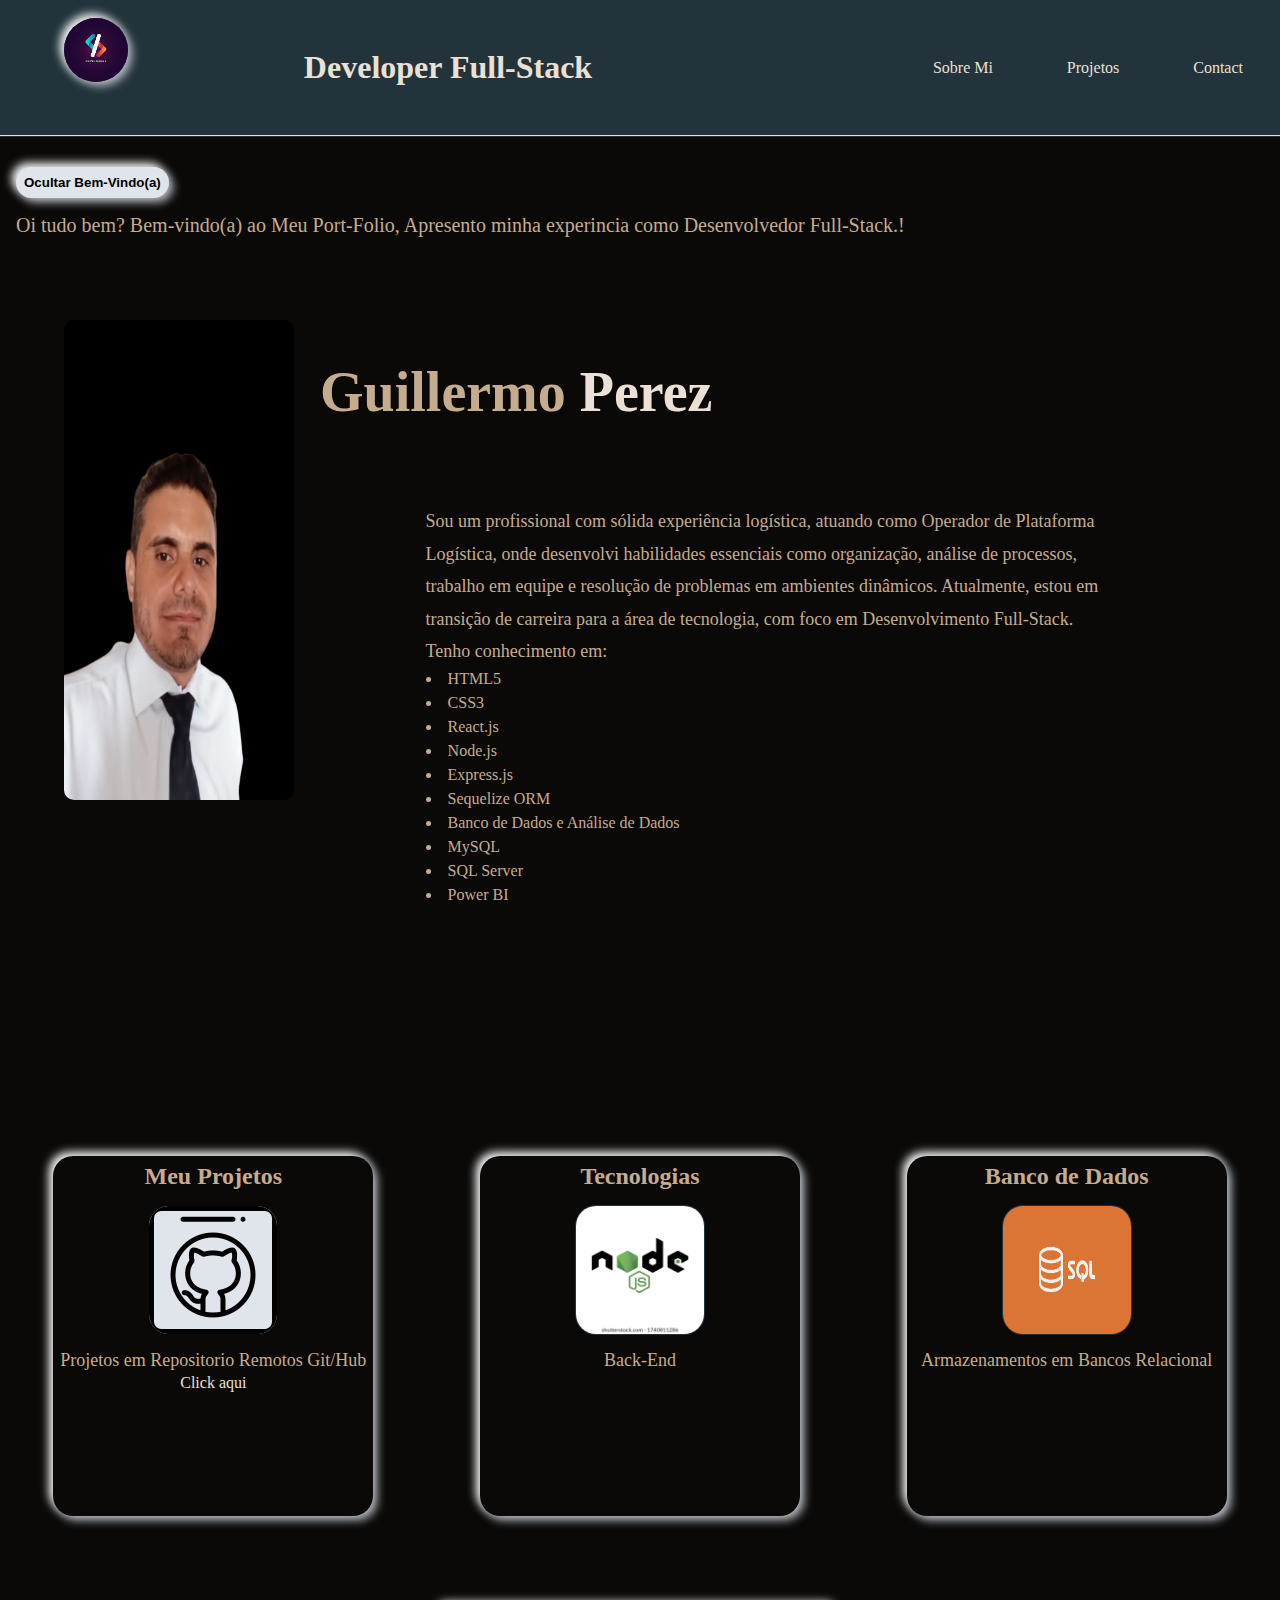
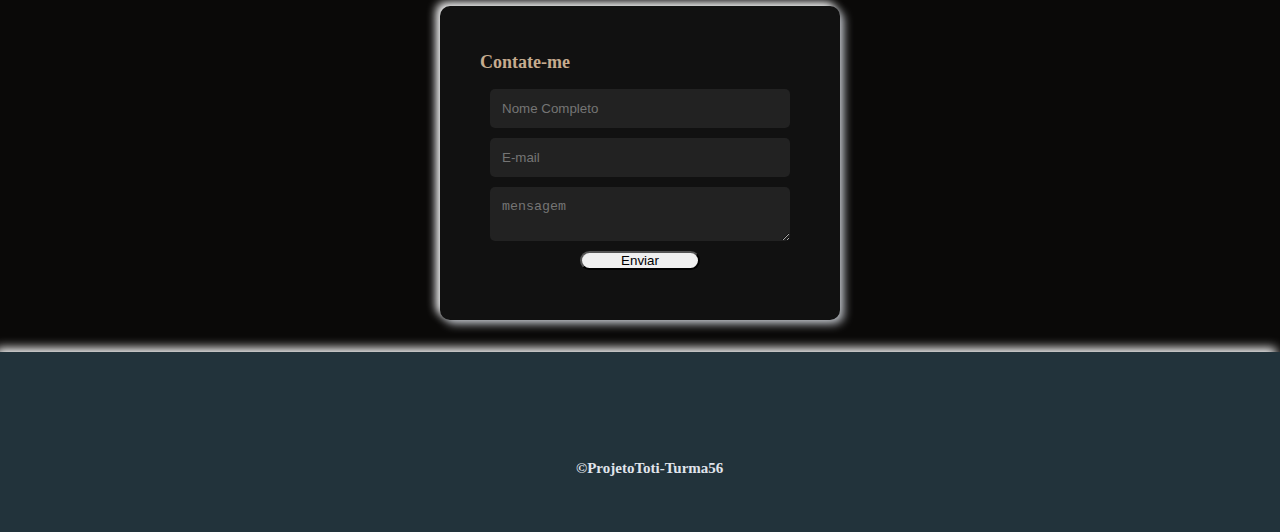
<file: index.html>
<!DOCTYPE html>
<html lang="pt-br">
<head>
    <meta charset="UTF-8">
    <meta name="viewport" content="width=device-width, initial-scale=1.0">
    <link rel="preconnect" href="https://fonts.googleapis.com">
    <link rel="preconnect" href="https://fonts.gstatic.com" crossorigin>
    <link href="https://fonts.googleapis.com/css2?family=Roboto+Mono:ital,wght@0,100..700;1,100..700&family=Roboto:ital,wght@0,100..900;1,100..900&display=swap" rel="stylesheet">
    <link rel="stylesheet" href="./Assets/CSS/style.css">
    <link rel="shortcut icon" href="./Assets/img/Developer.png" type="image/x-icon">
    <title>Developer Full-Stack</title>
</head>
<body>

<div class="Layout-Principal">  
  <header class="cabezalho"> 
        <a href="#">
            <img class="logo" src="./Assets/img/Developer.png" alt="Logo">
        </a>
        <h1 class="title">Developer Full-Stack</h1>
    <nav class="nav">
       <ul class="list-menu"> <!--List Desordenada-->
         <li class="list-enlace"><a class="enlace-nav" href="#Sobre">Sobre Mi</a></li>
         <li class="list-enlace"><a class="enlace-nav" href="#Service">Projetos</a></li>
         <li class="list-enlace"><a class="enlace-nav" href="#Contato">Contact</a></li>
        </ul>
    </nav>
  </header>
  <main>  <!--Tag Principal da Estrutura-->
    <section id="Sobre">  <!--Section-->
        <article class="article-sobre-mi"> 
             <div class="bem-vindo">
                  <button class="btn" id="botao" type="button">Ocultar Bem-Vindo(a)</button>
                  <p class="paragrafo" id="texto">
                      Oi tudo bem? Bem-vindo(a) ao Meu Port-Folio,
                      Apresento minha experincia como Desenvolvedor Full-Stack.! 
                  </p>
             </div>
             <div class="Sobre-mi">
                 <h2 class="sobre">Guillermo<span class="mi"> Perez</span></h2>
                 <div class="sobre-mi-content">
                     <img class="img-perfil" src="./Assets/img/foto perfil.jpg" alt="foto perfil">
                     <div class="paragrafo-content">
                        <p class="paragrafo1" id="paragrafo1">
                       Sou um profissional com sólida experiência logística, atuando como Operador de Plataforma Logística, onde desenvolvi habilidades essenciais como organização,
                        análise de processos, trabalho em equipe e resolução de problemas em ambientes dinâmicos.
                        Atualmente, estou em transição de carreira para a área de tecnologia, com foco em Desenvolvimento Full-Stack.
                        Tenho conhecimento em:
                         <ul class="item-paragrafo">
                         <li>HTML5</li>
                         <li>CSS3</li>
                         <li>React.js</li>
                         <li>Node.js</li>
                         <li>Express.js</li>
                         <li>Sequelize ORM</li>
                         <li>Banco de Dados e Análise de Dados</li>
                         <li>MySQL</li>
                         <li>SQL Server</li>
                         <li>Power BI</li>
                         </ul>
                         </p>
                    </div>
                </div>
            </div>
        </article>
    </section>
    <section  id="Service">
        <article class="article-content-projet">
        <div class="box-content-projet">
           <h2 class="title-projet">Meu Projetos</h2>
        <figure class="figure-img">
            <img class="img-projet" src="./Assets/img/github.png" alt="foto github">
        <figcaption>Projetos em Repositorio Remotos Git/Hub</figcaption>
        <a class="enlace-projet" href="https://github.com/elguille36?tab=repositories" target="_blank" rel="noopener">Click aqui</a>
        </figure>
        </div>
        <div class="box-content-projet">
            <h2 class="title-projet">Tecnologias</h2>
            <figure class="figure-img">
            <img class="img-projet1" src="./Assets/img/node.png" alt="">
            <figcaption>Back-End</figcaption>
            </figure> 
        </div>
        <div class="box-content-projet">
            <h2 class="title-projet">Banco de Dados</h2>
            <figure class="figure-img">
            <img class="img-projet1" src="./Assets/img/SQL2.png" alt="">
            <figcaption>Armazenamentos em Bancos Relacional</figcaption>
            </figure>
        </div>
        </article>
    </section>

  </main> 
</div> 

<section class="contato-dark" id="Contato">
  <h2 class="title-contato">Contate-me</h2>
  <form class="form" action="https://formsubmit.co/geperezrsud@gmail.com " method="POST" id="formContato">
    <input type="text" placeholder="Nome Completo" required>
    <input type="email" placeholder="E-mail" required>
    <textarea placeholder="mensagem" placeholder="Sua mensagem" required></textarea>
    <input type="hidden" name="_next" value="https://elguille36.github.io/Developer-PortFolio/obrigado.html">
    <button type="submit" class="btn-form" id="btn">Enviar</button>
  </form>
  <p id="msg-sucesso">
    ✔ Mensagem enviada com sucesso!
</p>
</section>

<footer>
<div class="footer">
    <h6 class="pe-pagina">&copyProjetoToti-Turma56</h6>
</div>
</footer><!--Pé de pagina-->
 <script src="./JS//main.js"></script>
</body>
</html>
</file>
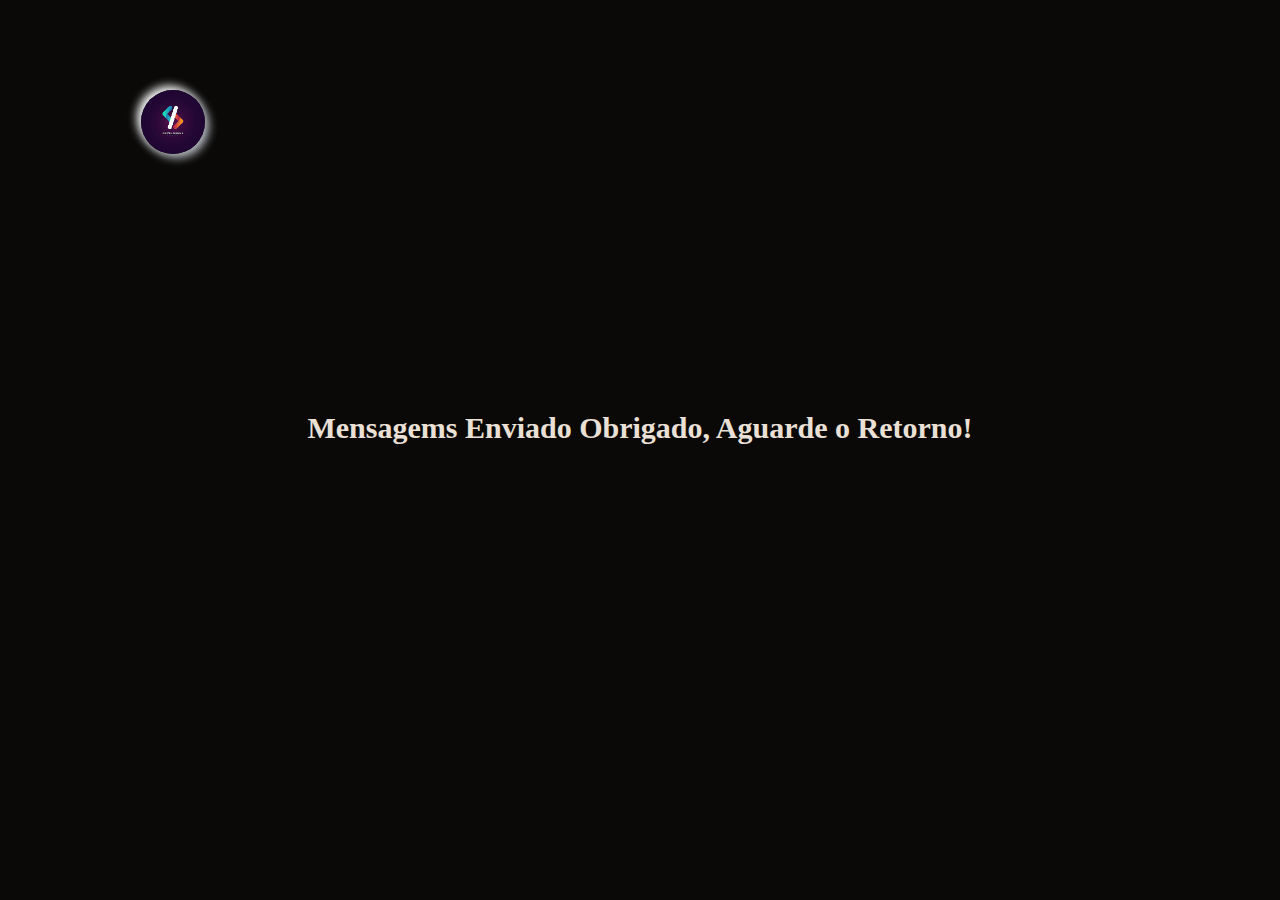
<file: obrigado.html>
<!DOCTYPE html>
<html lang="en">
<head>
    <meta charset="UTF-8">
    <meta name="viewport" content="width=device-width, initial-scale=1.0">
    <link rel="shortcut icon" href="./Assets/img/Developer.png" type="image/x-icon">
    <title>Developer Full-Stack</title>
    <link rel="stylesheet" href="./Assets/CSS/style.css">
    <style>

        h1{

            font-size: 30px;
            color:#eae0d5;
        }

div{

    display: flex;
    justify-content: center;
    align-items: center;
    min-height: 95vh;
    background-color: #0a0908;
}

@media (max-width:700px){

     h1{
       font-size: 1rem;
       text-align: center;
}


}


    </style>
</head>
<body>
     <a href="./index.html" >
            <img class="logo-homepage" src="./Assets/img/Developer.png" alt="Logo">
    </a>
    <div>
        <h1>Mensagems Enviado Obrigado, Aguarde o Retorno!</h1>
    </div>
</body>
</html>
</file>
<file: Assets/CSS/style.css>
*{

padding: 0;
margin: 0;
box-sizing: border-box;
scroll-behavior: smooth;
}

body{

    background-color: #0a0908;
}

#msg-sucesso{

    display:none; 
    color:green; 
    font-weight:bold;
}

.Layout-Principal{
 
    display:grid ;
    min-height:100dvh;
    grid-template-rows:
     auto 1fr auto;

}

.cabezalho{

    width: 100%;
    height: 15vh;
    background-color: #22333b;
    display: flex;
    justify-content: space-between;
    align-items: center;
    box-shadow: 0 0 1px 1px #eae0d5;
}

.title{

    color:#eae0d5;
    font-size: 2rem;
    -webkit-user-select: none;  /* Safari, iOS */
    user-select: none;  
}

.nav{

   width: 30%;
}

.list-menu{

    display: flex;
    list-style: none;
    width: auto;
    justify-content: space-around;
}

.enlace-projet,
.enlace-nav{

    color: #eae0d5;
    text-decoration: none;
}

.list-enlace :hover{
    padding: 0.4rem;
    border-radius: 20px;
    color:#22333b;
    box-shadow: 4px 4px 10px #b8bcc2,
                -4px -4px 10px #ffffff;
                background-color: #e0e5ec;
}

.logo{

    width: 5%;
    margin: 0 0 0 10%;
    border-radius: 50%;
    box-shadow: 4px 4px 10px #b8bcc2,
                -4px -4px 10px #ffffff;
    cursor: pointer;
    position: absolute;
    top: 2%;
    left: -5%;
}

.logo-homepage{

    
    width: 5%;
    margin: 0 0 0 10%;
    border-radius: 50%;
    box-shadow: 4px 4px 10px #b8bcc2,
                -4px -4px 10px #ffffff;
    cursor: pointer;
    position: absolute;
    top: 10%;
    left: 1%;
}


.btn{

    padding: 0.5rem;
    background-color: #e0e5ec;
    border-radius: 20px;
    cursor: pointer;
    margin-top: 1rem;
    margin-bottom: 1%;
    box-shadow: 4px 4px 10px #b8bcc2,
                -4px -4px 10px #ffffff;
    outline: none;
    border: none;
    font-weight: bold;
}

/* .btn:hover{

    background-color: #22333b;
    color: #eae0d5;
} */

.btn:active{

    box-shadow:  inset 4px 4px 10px #b8bcc2,
                   inset -4px -4px 10px #ffffff;
}

.bem-vindo{

    width: 100%;
    padding: 1rem;

}
.paragrafo{


    color: #c6ac8f;
    line-height: 1.5;
    font-size: 20px;
}
.title-contato,
.paragrafo1{


    color: #c6ac8f;
    line-height: 1.8;
    font-size: 18px;
    -webkit-user-select: none;  /* Safari, iOS */
    user-select: none;       
}

.item-paragrafo{

    color: #c6ac8f;
    list-style:inside;
    -webkit-user-select: none;  /* Safari, iOS */
    user-select: none;
    line-height: 1.5;
}

.Sobre-mi{

width: 100%;
min-height: 100vh;
display: flex;
flex-flow: wrap;
justify-content: space-around;
padding: 3rem;

}

.sobre{

    color: #c6ac8f;
    font-size: 3.5rem;
    position: absolute;
    top: 40%;
    left: 25%;
}


.mi{

    color:#eae0d5;
    font-size: 3.5rem;
}

.sobre-mi-content{

    width: 100%;
    display: flex;
    padding: 1rem;
    justify-content: space-between;
}

.img-perfil{

    width: 20%;
    height: 30em;
    margin-right: 1rem;
    border-radius: 10px;
    /* border: antiquewhite; */
    /* box-shadow: 4px 4px 10px #b8bcc2,
    -4px -4px 10px #ffffff;*/
    border: none;
    background-color:#22333b;
} 

.paragrafo-content{

width: 100%;
display: flex;
flex-direction: column;
justify-content: center;
padding: 10%;

}

.article-content-projet{
    width: 100%;
    min-height: 50vh;
    display: flex;
   flex-flow: row;
   justify-content: space-around;
}

.box-content-projet{

    width: 25%;
    height: 40vh;
    background-color:linear-gradient(to right #22333b, #eae0d5);
    box-shadow: 4px 4px 10px #b8bcc2,
    -4px -4px 10px #ffffff;
    border-radius: 20px;
    transition: 1s ease;
    color: #c6ac8f;
}

/* .box-content-projet:hover{

    transform: scale(1.1);
    letter-spacing: 0.5px;
} */

.hovered {
  transform: scale(0.9);
  filter: brightness(1.2);
}

.desfocada {
  opacity: 0.3;
  filter: blur(1px);
}

.title-projet{

    text-align: center;
    margin-top: 2%;
}

.img-projet{

    width: 40%;
    border-radius: 20px;
    height: 8rem;
    margin-top: 5%;
    margin-bottom: 5%;
    cursor: pointer;
    background-color: #e0e5ec;
}

.img-projet1{

    width: 40%;
    height: 8rem;
    border-radius: 20px;
    margin-top: 5%;
    margin-bottom: 5%;
    cursor:all-scroll;
    box-shadow: 0 0 0 1px #22333b;
}

.figure-img{

    display: flex;
    flex-flow: column;
    align-items: center;
}

figcaption{

    font-size: 18px;
    margin-bottom: 1%;
    
}

.rotate {
    transform: rotate(360deg);
    transition: transform 1s ease;
} 
.contato-dark {
  background: #111;
  padding: 40px;
  color: white;
  width: 400px;
  margin: auto;
  border-radius: 10px;
  box-shadow: 4px 4px 10px #b8bcc2,
    -4px -4px 10px #ffffff;
    margin-bottom: 2rem;
}

.form{

    display: flex;
    flex-flow: column;
    padding: 10px;

}

.contato-dark input,
.contato-dark textarea {
  background: #222;
  border: none;
  padding: 12px;
  margin-bottom: 10px;
  border-radius: 5px;
  color: white;
}

.btn-form{
    width: 40%;
    margin-left: 30%;
    border-radius: 10px;
}

.btn-form:hover{

    background-color: #b8bcc2;
}


.footer{

    width: 100%;
    height: 20vh;
    position: relative;
    background-color:#22333b;
    box-shadow:  -4px -4px 10px #ffffff;;
}

.pe-pagina{

    position: absolute;
    font-size: 15px;
    color: #e0e5ec;
    top: 60%;
    left: 45%;
}

.redes{
    position: absolute;
    top: 10%;
    left: 10%;
    width: 20%;
    height: 80%;
    border-radius: 40px;
    background: linear-gradient(
        135deg,
        rgb(106 , 90 , 205 ,)0%,
        rgb(147, 112 , 219)100%
    );
    transition: all 0.6s ease-in-out;
    transform-style: preserve-3d;
     box-shadow: 4px 4px 10px #b8bcc2,
    -4px -4px 10px #ffffff;
}

.redes-socias{

    width: 2rem;
}

.box-redes{

    display:flex;
    flex-flow: column;
    justify-content: space-between;
    height: 50%;
}

.title-redes{

    font-size: 1rem;
}

@media (max-width: 700px) {

  .cabezalho {
    flex-direction: column;
    height: auto;
    padding: 1rem 0;
  }


  .title {
    font-size: 1.5rem;
    margin-bottom: 10px;
  }

  .nav {
    width: 100%;
  }

  .list-menu {
    width: 100%;
    justify-content: space-around;
    padding: 10px 0;
  }

  .logo,
  .logo-homepage {
    width: 15%;
    position: static;
    margin: 0 auto;
  }

  .Sobre-mi {
    flex-direction: column;
    padding: 1rem;
    text-align: center;
  }

  .img-perfil {
    width: 80%;
    height: auto;
    margin: 0 auto 20px auto;
  }

  .paragrafo-content {
    padding: 0;
  }

  .article-content-projet {
    flex-direction: column;
    gap: 20px;
    padding: 1rem;
  }

  .sobre-mi-content{

    display: flex;
    flex-flow: column;
  }

  .box-content-projet,
  .mi{

    font-size: 1.5rem;
  }

  .box-content-projet {
    width: 90%;
    height: auto;
    margin: auto;
  }

  .contato-dark {
    width: 90%;
    padding: 20px;
  }

  .btn-form {
    width: 80%;
    margin-left: 10%;
  }

  .footer {
    height: auto;
    padding: 2rem 0;
    text-align: center;
  }

  .pe-pagina {
    position: static;
    margin-top: 1rem;
  }

  .redes {
    width: 80%;
    height: auto;
    border-radius: 20px;
    position: static;
    margin: 1rem auto;
  }

  .redes-socias {
    width: 1.5rem;
  }
}

@media (mix-width:1200px){

    .sobre,
  .mi{

    font-size: 3.5rem;
  }
}
</file>
